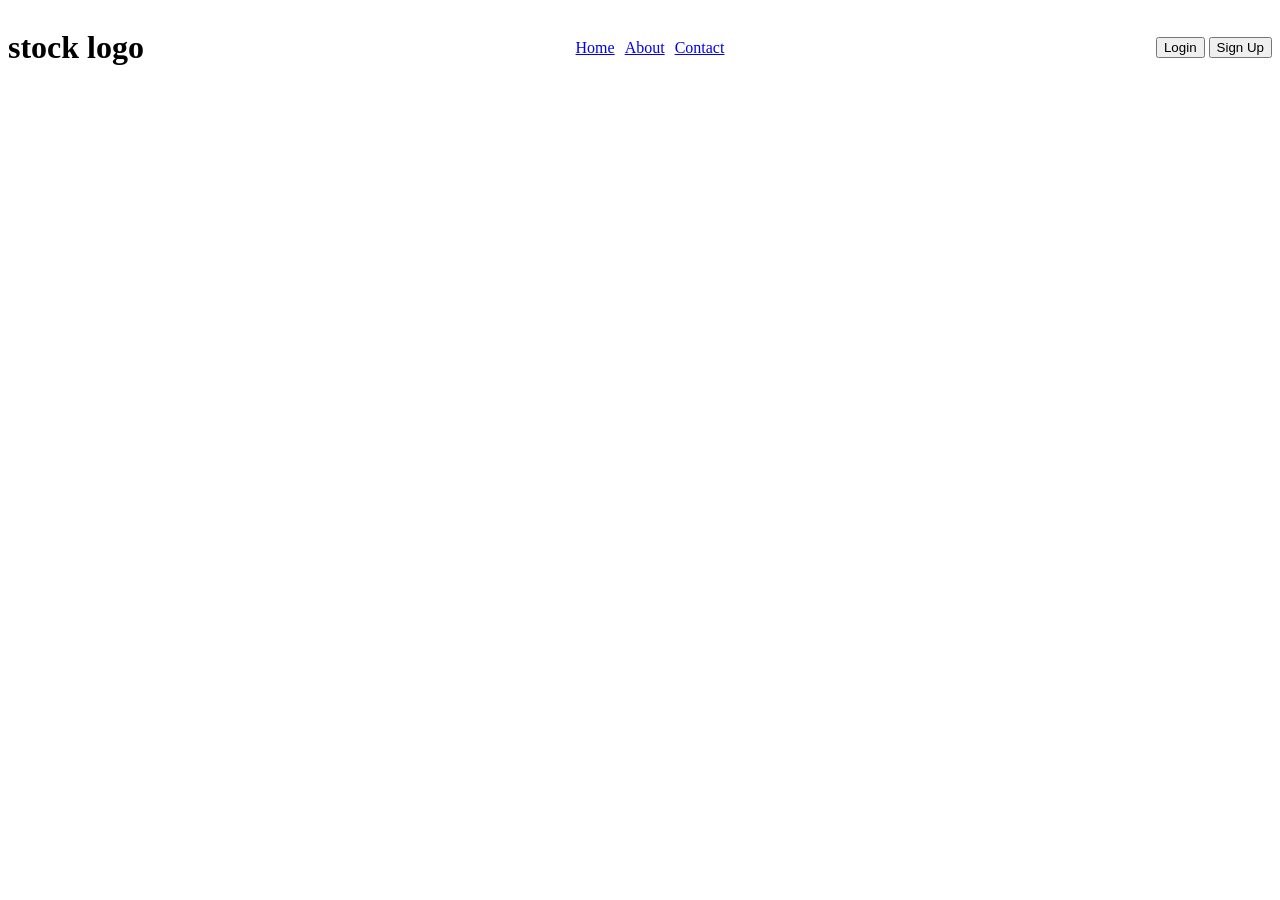
<file: index.html>
<!DOCTYPE html>
<html lang="en">
<head>
    <meta charset="UTF-8">
    <meta name="viewport" content="width=device-width, initial-scale=1.0">
    <title>Document</title>
    <link rel="stylesheet" href="css/common.css">
</head>
<body>
    <header class="header">
      <div>
        <h1>stock logo</h1>
      </div>
      <div class="menu">
        <a href="#">Home</a>
        <a href="#">About</a>
        <a href="#">Contact</a>
      </div>
      <div>
        <button onclick="login()">Login</button>
        <button>Sign Up</button>
      </div>
    </header>
    <main></main>
    
</body>
<script src="js/common.js"></script>
</html>
</file>
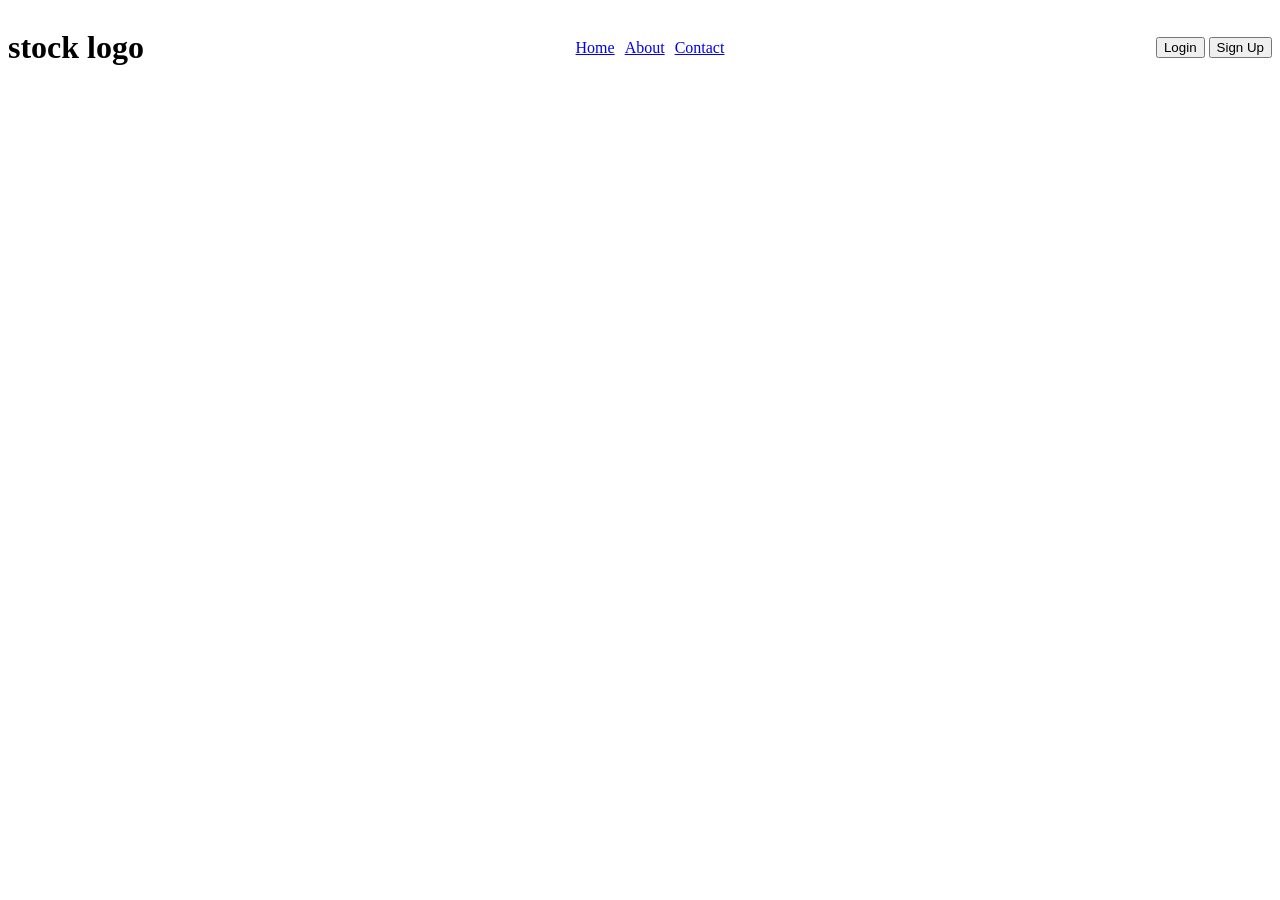
<file: stock-sim-front/index.html>
<!DOCTYPE html>
<html lang="en">
<head>
    <meta charset="UTF-8">
    <meta name="viewport" content="width=device-width, initial-scale=1.0">
    <title>Document</title>
    <style>
        /* header */
        .header{
            display : flex;
            justify-content: space-between;
            align-items: center;
        }
        .menu{
            display :flex;
            gap : 10px;
        }
    </style>
</head>
<body>
    <header class="header">
      <div>
        <h1>stock logo</h1>
      </div>
      <div class="menu">
        <a href="#">Home</a>
        <a href="#">About</a>
        <a href="#">Contact</a>
      </div>
      <div>
        <button onclick="login()">Login</button>
        <button>Sign Up</button>
      </div>
    </header>
    <main></main>
    
</body>
<script>
    function login(){
        alert("로그인 페이지로 이동합니다.");
        window.location.href = "./login.html";
    }
</script>
</html>
</file>
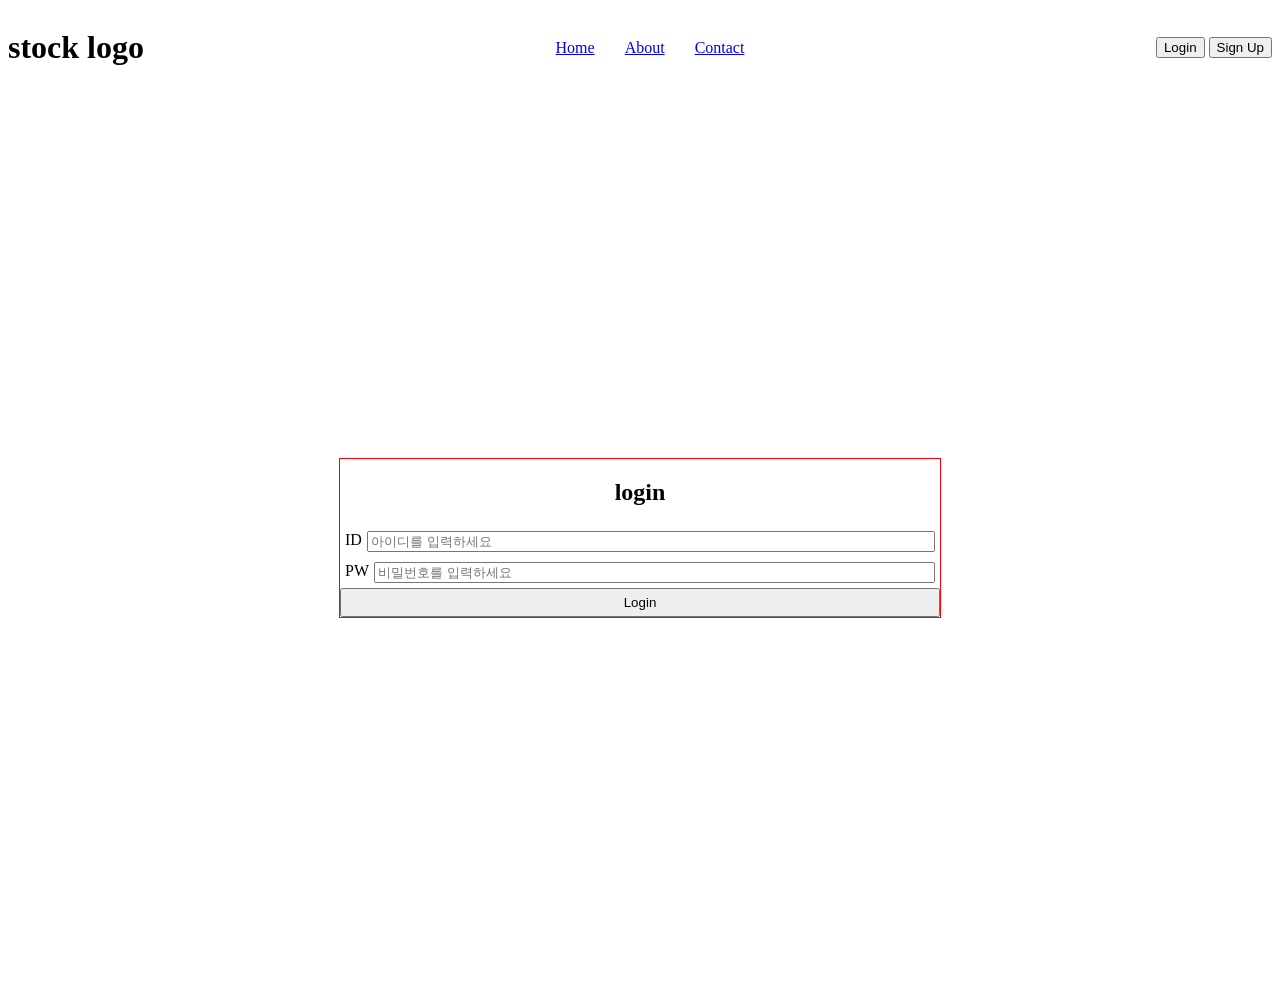
<file: login.html>
<!doctype html>
<html lang="en">
  <head>
    <meta charset="UTF-8" />
    <meta name="viewport" content="width=device-width, initial-scale=1.0" />
    <title>login</title>
    <link rel="stylesheet" href="css/common.css">
    <link rel="stylesheet" href="css/login.css">
  </head>
  <body>
    <header class="header">
      <div>
        <h1>stock logo</h1>
      </div>
      <div class="menu">
        <a href="#">Home</a>
        <a href="#">About</a>
        <a href="#">Contact</a>
      </div>
      <div>
        <button>Login</button>
        <button>Sign Up</button>
      </div>
    </header>
    <main>
      <form action="../stock-sim-front/index.html">
        <h2 class="form-title">login</h2>
        <div class="id">
          <label for="ID">ID</label>
          <input type="text" id="ID" name="ID" placeholder="아이디를 입력하세요" autocomplete="off"/>
        </div>
        <div class="password">
          <label for="password">PW</label>
          <input type="password" id="password" name="password" placeholder="비밀번호를 입력하세요"  autocomplete="off"/>
        </div>
        <button type="submit", class="submit-btn">Login</button>
      </form>
    </main>
  </body>
  
</html>
</file>
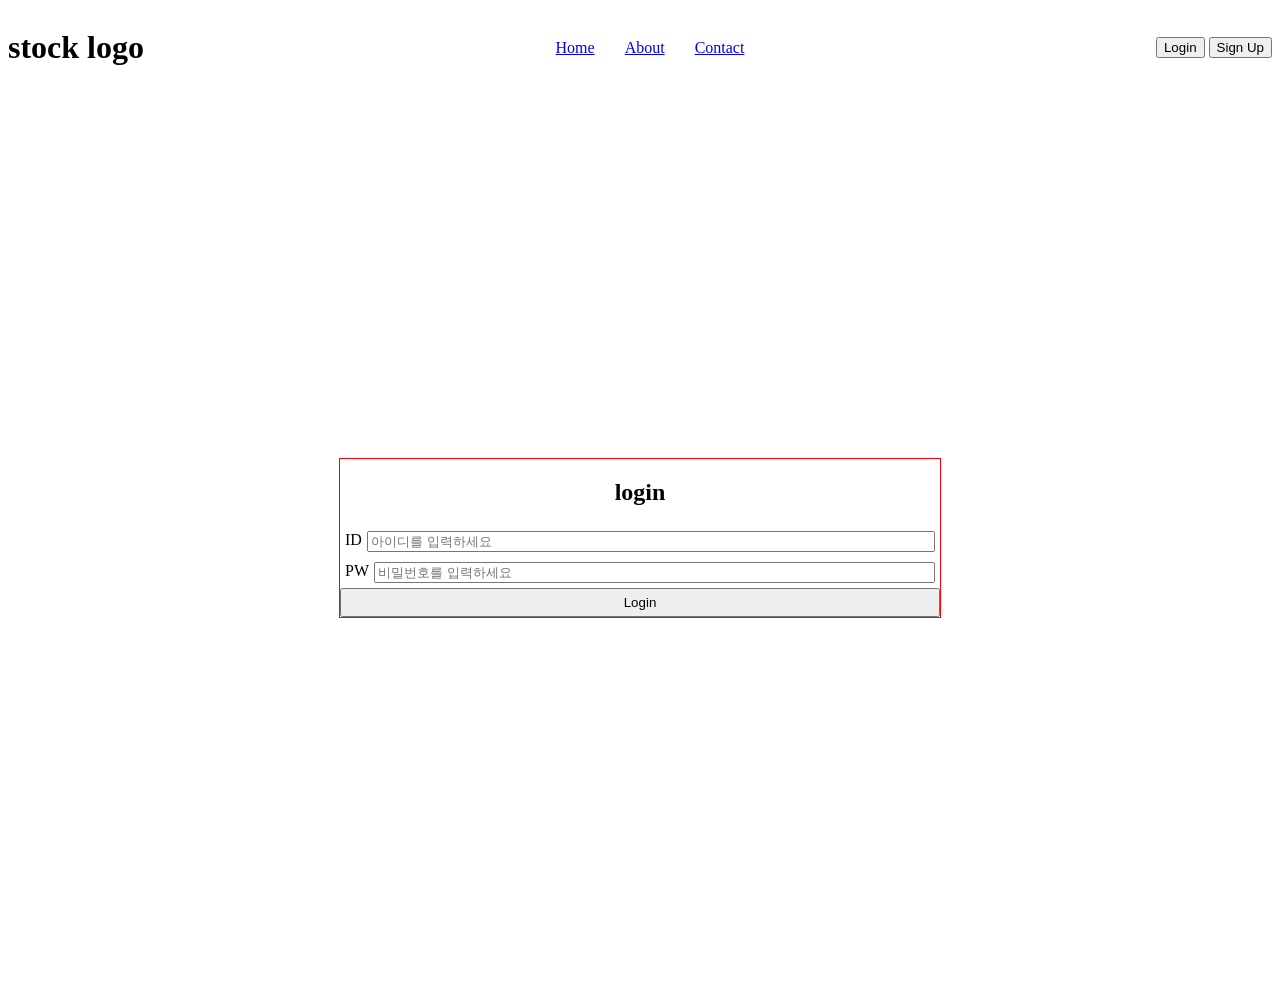
<file: stock-sim-front/login.html>
<!doctype html>
<html lang="en">
  <head>
    <meta charset="UTF-8" />
    <meta name="viewport" content="width=device-width, initial-scale=1.0" />
    <title>login</title>
    <style>
        /* header */
        .header{
            display : flex;
            justify-content: space-between;
            align-items: center;
        }
        .menu{
            display :flex;
            gap : 30px;
        }


        /* main content login */
        main {
            display : flex;
            justify-content: center;
            align-items: center;
            height: 100vh;
        }
        .form-title{
            text-align: center;
        }
        form{
            width: 600px;
            height: auto;
            border : 1px solid red;
            justify-content: center;
            align-items: center;
        }
        .id, .password{
            display: flex;
            gap : 5px;
            padding: 5px;
        }
        .id > input, .password > input{
            box-sizing: border-box;
            width: 100%;
            height: 100%;
        }
        .submit-btn{
            display: block;
            width: 100%;
            gap : 5px;
            padding: 5px;
        }

    </style>
  </head>
  <body>
    <header class="header">
      <div>
        <h1>stock logo</h1>
      </div>
      <div class="menu">
        <a href="#">Home</a>
        <a href="#">About</a>
        <a href="#">Contact</a>
      </div>
      <div>
        <button>Login</button>
        <button>Sign Up</button>
      </div>
    </header>
    <main>
      <form action="../stock-sim-front/index.html">
        <h2 class="form-title">login</h2>
        <div class="id">
          <label for="ID">ID</label>
          <input type="text" id="ID" name="ID" placeholder="아이디를 입력하세요" autocomplete="off"/>
        </div>
        <div class="password">
          <label for="password">PW</label>
          <input type="password" id="password" name="password" placeholder="비밀번호를 입력하세요"  autocomplete="off"/>
        </div>
        <button type="submit", class="submit-btn">Login</button>
      </form>
    </main>
  </body>
  
</html>
</file>
<file: css/common.css>
.header{
    display : flex;
    justify-content: space-between;
    align-items: center;
}
.menu{
    display :flex;
    gap : 10px;
}
</file>
<file: css/login.css>
.menu{
    gap : 30px;
}
main {
    display : flex;
    justify-content: center;
    align-items: center;
    height: 100vh;
}
.form-title{
    text-align: center;
}
form{
    width: 600px;
    height: auto;
    border : 1px solid red;
    justify-content: center;
    align-items: center;
}
.id, .password{
    display: flex;
    gap : 5px;
    padding: 5px;
}
.id > input, .password > input{
    box-sizing: border-box;
    width: 100%;
    height: 100%;
}
.submit-btn{
    display: block;
    width: 100%;
    gap : 5px;
    padding: 5px;
}
</file>
